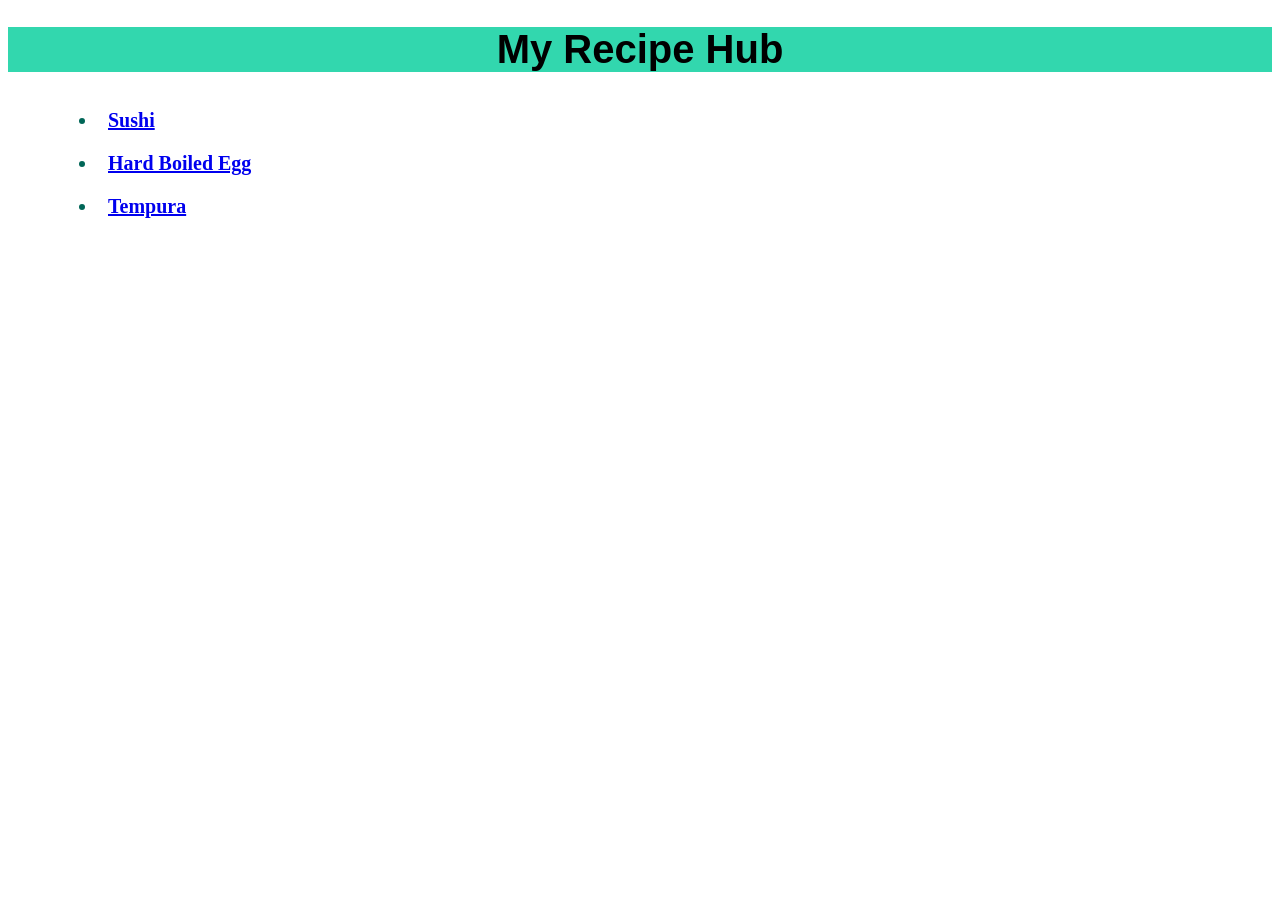
<file: index.html>
<!DOCTYPE html>

<html>
    <head>
        <meta charset="UTF-8">
        <title>My Recipe Hub</title>
        <link rel="stylesheet" href="style.css">
    </head>

    <body>
        <h1>My Recipe Hub</h1>
        <ul>
            <li><a href="recipes/sushi.html" rel="noreferrer">Sushi</a></li>
            <li><a href="recipes/boiledegg.html" rel="noreferrer">Hard Boiled Egg</a></li>
            <li><a href="recipes/tempura.html" rel="noreferrer">Tempura</a></li>
        </ul>
    </body>
</html>
</file>
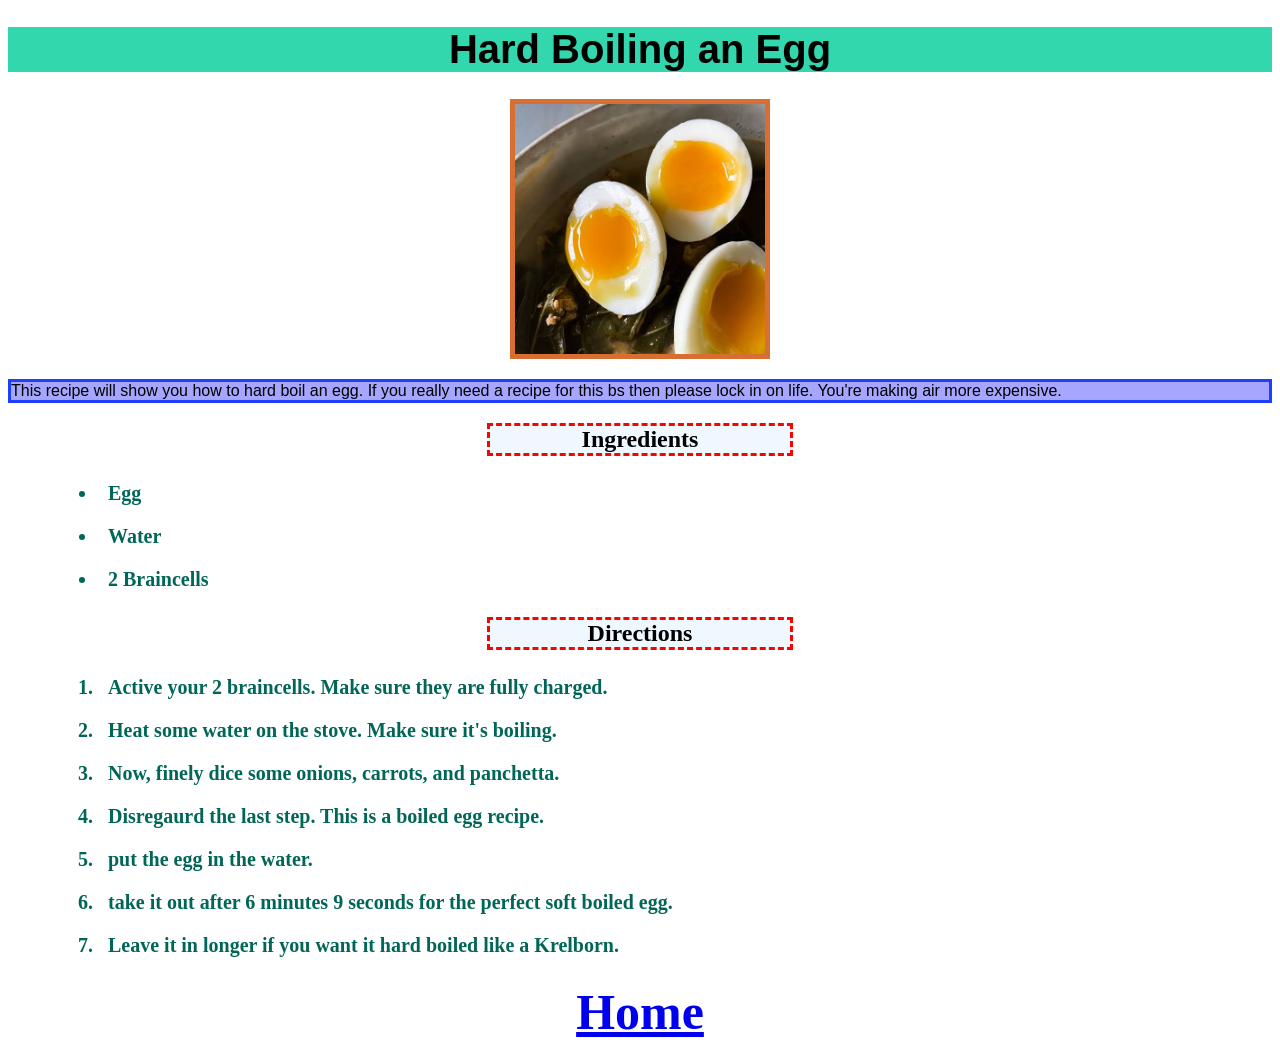
<file: recipes/boiledegg.html>
<!DOCTYPE html>

<html>
    <head>
        <meta charset="UTF-8">
        <title>Hard Boiled Egg</title>
        <link rel="stylesheet" href="../style.css">
    </head>

    <body>
        <h1>Hard Boiling an Egg</h1>
        <img src="../img/boiledegg.jpeg" alt="Scrumptious boiled eggs to get you ready for the day.">
        <p>This recipe will show you how to hard boil an egg. If you really need a recipe for this bs then please lock in on life. You're making air more expensive.</p>
        <h2>Ingredients</h2>
        <ul>
            <li>Egg</li>
            <li>Water</li>
            <li>2 Braincells</li>
        </ul>
        <h2>Directions</h2>
        <ol>
            <li>Active your 2 braincells. Make sure they are fully charged.</li>
            <li>Heat some water on the stove. Make sure it's boiling.</li>
            <li>Now, finely dice some onions, carrots, and panchetta.</li>
            <li>Disregaurd the last step. This is a boiled egg recipe.</li>
            <li>put the egg in the water.</li>
            <li>take it out after 6 minutes 9 seconds for the perfect soft boiled egg.</li>
            <li>Leave it in longer if you want it hard boiled like a Krelborn.</li>
        </ol>
        <a id="home" href="../index.html">Home</a>
    </body>
</html>
</file>
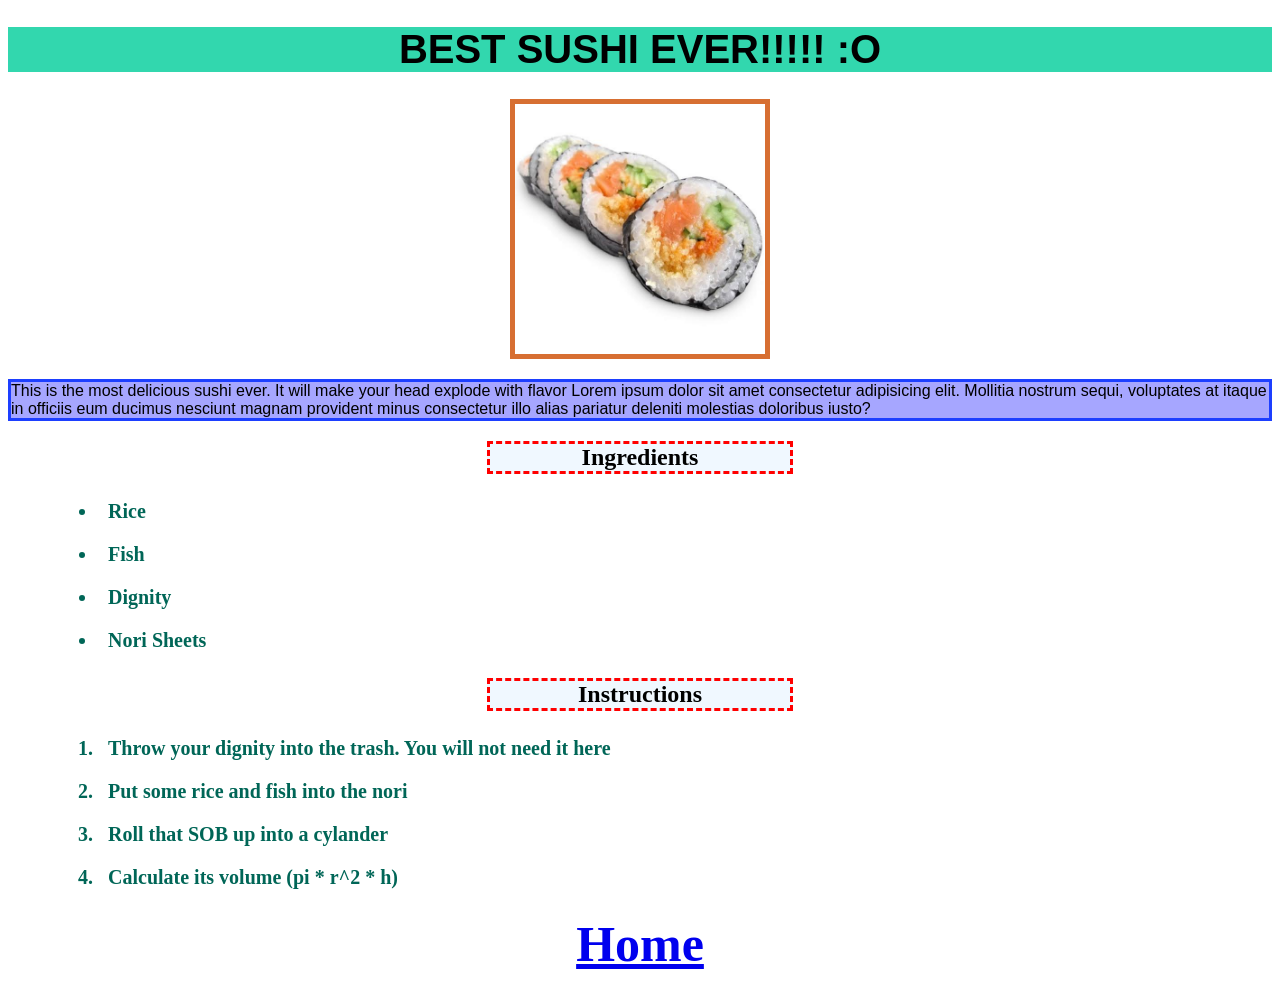
<file: recipes/sushi.html>
<!DOCTYPE html>

<html>
    <head>
        <title>Sushi</title>
        <meta charset="UTF-8">
        <link rel="stylesheet" href="../style.css">
    </head>

    <body>
        <h1>BEST SUSHI EVER!!!!! :O</h1>
        <img src="../img/sushi.jpeg" alt="Delicious and Nutritious sushi" width="300">
        <p>
            This is the most delicious sushi ever. It will make your head explode
            with flavor Lorem ipsum dolor sit amet consectetur adipisicing elit. Mollitia nostrum sequi, voluptates at itaque in officiis eum ducimus nesciunt magnam provident minus consectetur illo alias pariatur deleniti molestias doloribus iusto?
        </p>
        <h2>Ingredients</h2>
        <ul>
            <li>Rice</li>
            <li>Fish</li>
            <li>Dignity</li>
            <li>Nori Sheets</li>
        </ul>
        <h2>Instructions</h2>
        <ol>
            <li>Throw your dignity into the trash. You will not need it here</li>
            <li>Put some rice and fish into the nori</li>
            <li>Roll that SOB up into a cylander</li>
            <li>Calculate its volume (pi * r^2 * h)</li>
        </ol>
        <a id="home" href="../index.html" rel="noreferrer" >Home</a>
        
    </body>
</html>
</file>
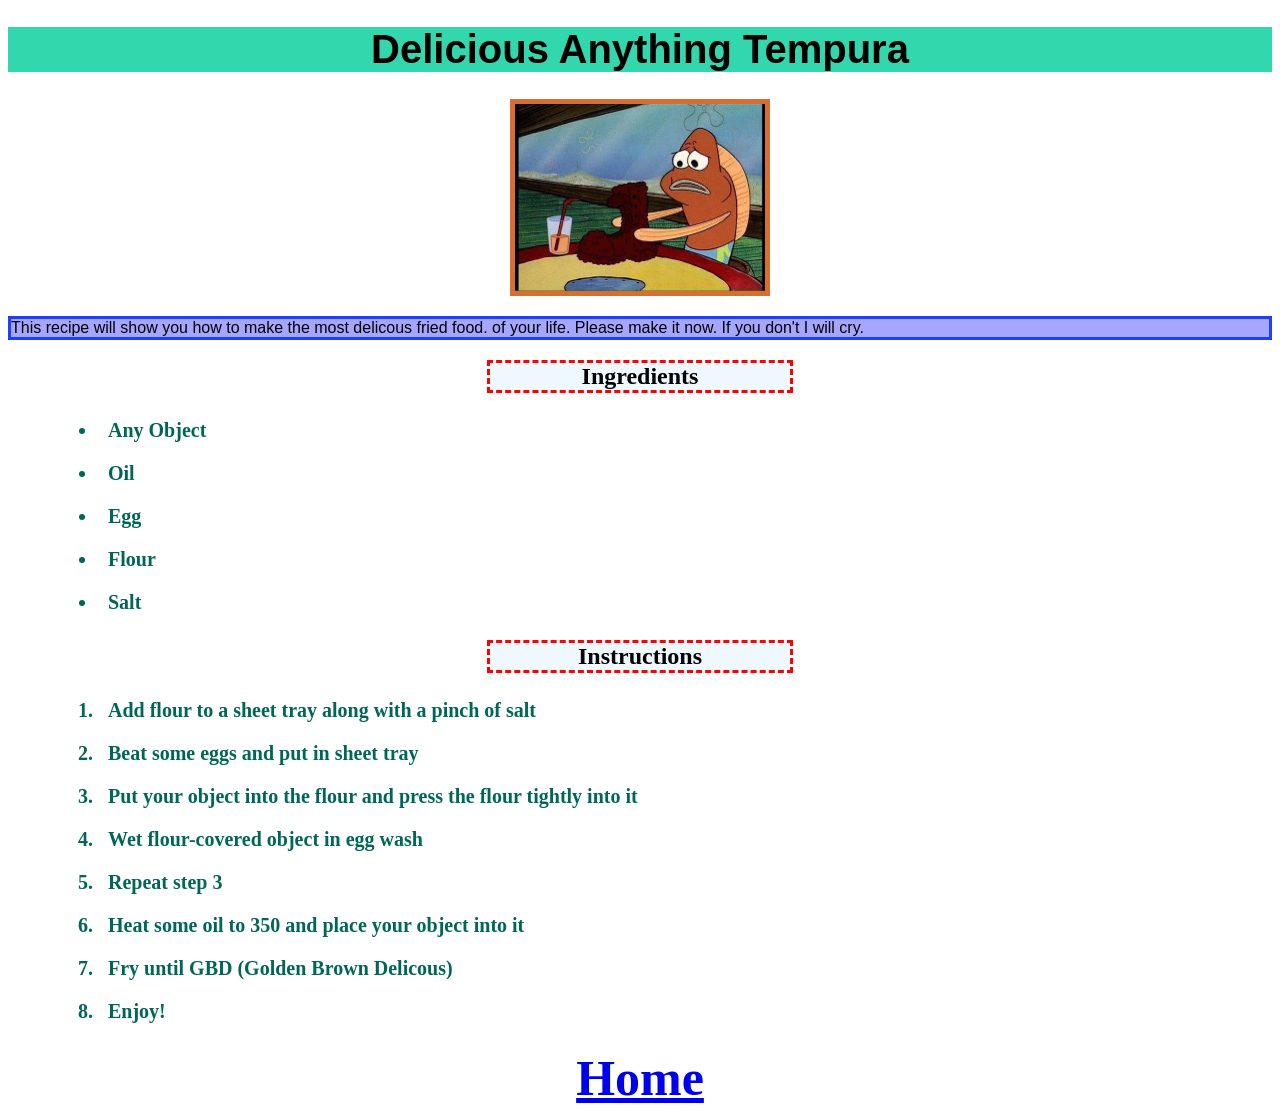
<file: recipes/tempura.html>
<!DOCTYPE html>

<html>

    <head>
        <meta charset="UTF-8">
        <title>Tempura</title>
        <link rel="stylesheet" href="../style.css">
    </head>

    <body>
        <h1>Delicious Anything Tempura</h1>
        <img src="../img/friedboot.jpeg" alt="Delicious fried food for any occasion">
        <p>
            This recipe will show you how to make the most delicous fried food.
            of your life. Please make it now. If you don't I will cry.
        </p>
        <h2>Ingredients</h2>
        <ul>
            <li>Any Object</li>
            <li>Oil</li>
            <li>Egg</li>
            <li>Flour</li>
            <li>Salt</li>
        </ul>
        <h2>Instructions</h2>
        <ol>
            <li>Add flour to a sheet tray along with a pinch of salt</li>
            <li>Beat some eggs and put in sheet tray</li>
            <li>Put your object into the flour and press the flour tightly into it</li>
            <li>Wet flour-covered object in egg wash</li>
            <li>Repeat step 3</li>
            <li>Heat some oil to 350 and place your object into it</li>
            <li>Fry until GBD (Golden Brown Delicous)</li>
            <li>Enjoy!</li>
        </ol>
        <a id="home" href="../index.html" rel="noreferrer">Home</a>
    </body>
</html>
</file>
<file: style.css>
h1 {
    text-align: center;
    font-size: 40px;
    background-color: rgb(50, 215, 174);
    color: black;
    font-family: Arial, Helvetica, sans-serif;
}

img {
    display: block;
    border: 5px solid rgb(215, 111, 50);
    width: 250px;
    margin: 0 auto;
}

p {
    background-color: rgb(166, 166, 255);
    border: 3px solid rgb(29, 63, 255);
    color: black;

    margin: 20px 0;
    font-family: Helvetica, sans-serif;

}

h2 {
    text-align: center;
    border: 3px dashed red;
    background-color: aliceblue;

    width: 300px;
    margin: 0 auto;
    font-family: "Times New Roman", "Comic Sans", serif;
}


li {
    font-weight: 600;
    color: rgb(0, 102, 87);
    font-size: 20px;
    padding: 10px;
    margin-left: 50px;
}

#home {
    display: block;
    font-size: 50px;
    font-weight: 700;
    text-align: center;
    margin: 0 auto;

}
</file>
